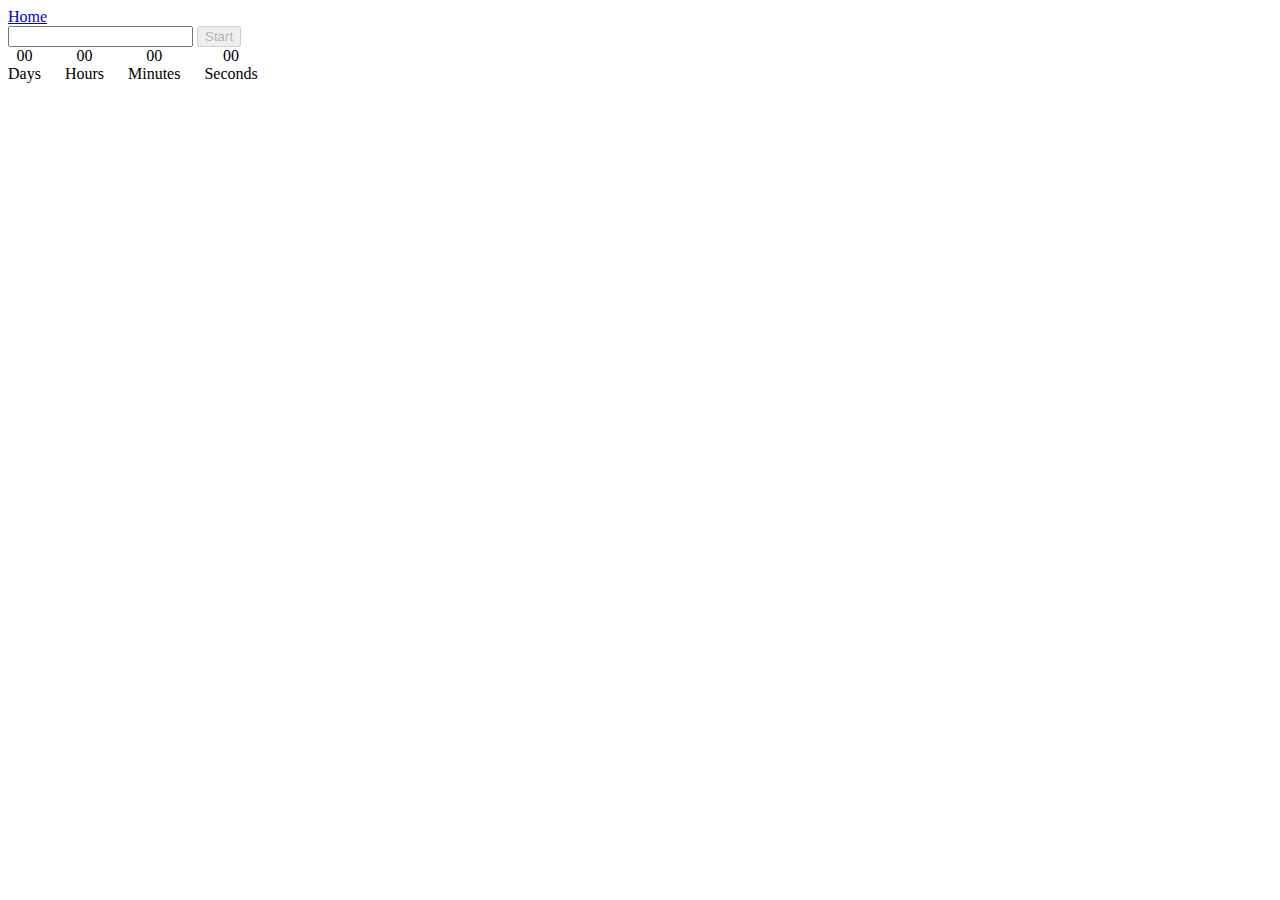
<file: src/1-timer.html>
<!DOCTYPE html>
<html lang="en">
  <head>
    <meta charset="UTF-8" />
    <meta name="vie wport" content="width=device-width, initial-scale=1.0" />
    <title>Timer</title>
    <link rel="stylesheet" href="./css/1-timer.css">
  </head>
  <body>
    <a href="./index.html" class="home-link">Home</a>

    <input type="text" id="datetime-picker" />
    <button type="button" data-start disabled>Start</button>

    <div class="timer">
      <div class="field">
        <span class="value" data-days>00</span>
        <span class="label">Days</span>
      </div>
      <div class="field">
        <span class="value" data-hours>00</span>
        <span class="label">Hours</span>
      </div>
      <div class="field">
        <span class="value" data-minutes>00</span>
        <span class="label">Minutes</span>
      </div>
      <div class="field">
        <span class="value" data-seconds>00</span>
        <span class="label">Seconds</span>
      </div>
    </div>
    <script type="module" src="./js/1-timer.js"></script>
  </body>
</html>
</file>
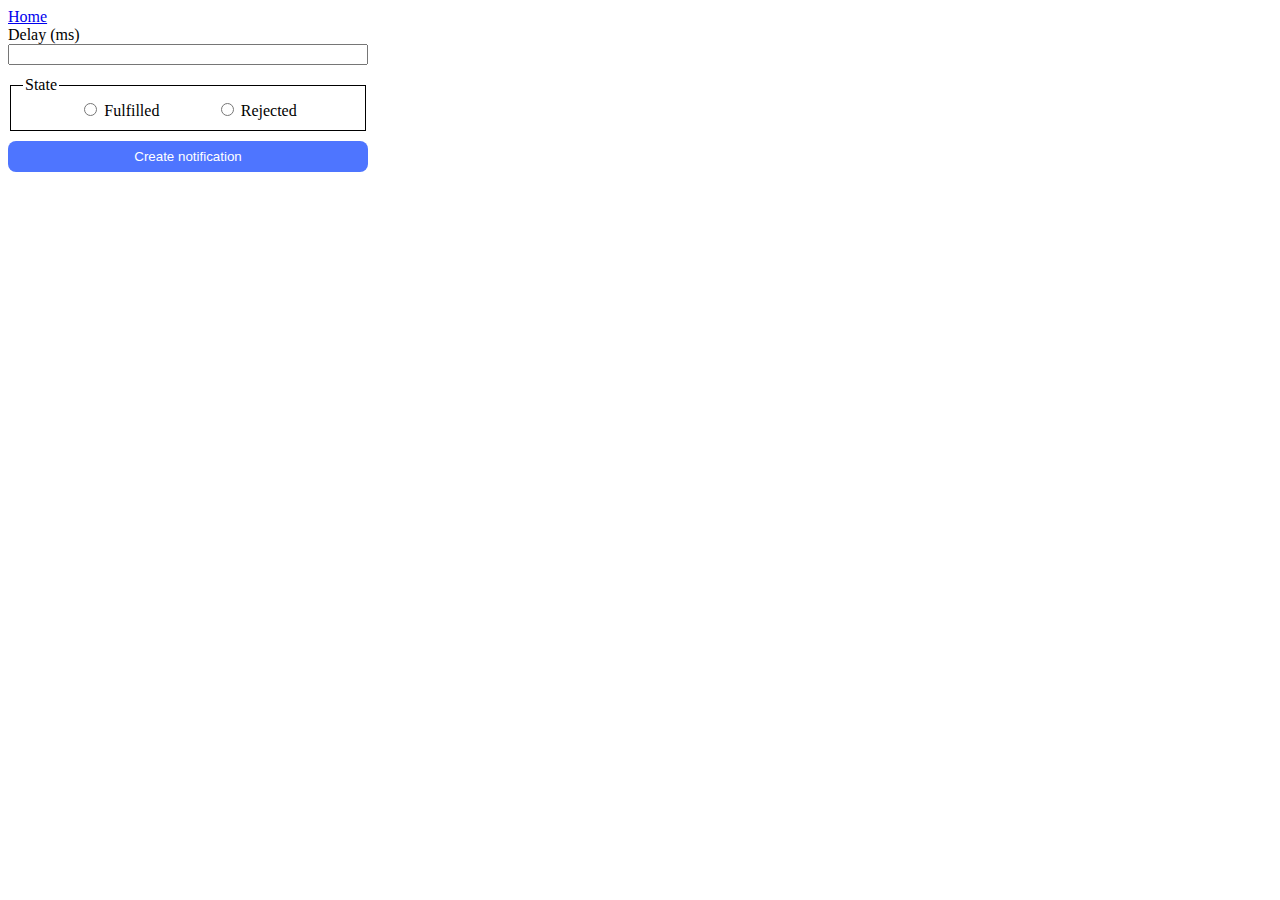
<file: src/2-snackbar.html>
<!DOCTYPE html>
<html lang="en">
  <head>
    <meta charset="UTF-8" />
    <meta name="viewport" content="width=device-width, initial-scale=1.0" />
    <title>Snackbar</title>
    <link rel="stylesheet" href="./css/2-snackbar.css" />
  </head>
  <body>
    <a href="./index.html">Home</a>
    <form class="form">
      <label>
        Delay (ms)
        <input type="number" name="delay" required />
      </label>

      <fieldset>
        <legend>State</legend>
        <label>
          <input type="radio" name="state" value="fulfilled" required />
          Fulfilled
        </label>
        <label>
          <input type="radio" name="state" value="rejected" required />
          Rejected
        </label>
      </fieldset>

      <button type="submit">Create notification</button>
    </form>
    <script type="module" src="./js/2-snackbar.js"></script>
  </body>
</html>
</file>
<file: src/css/1-timer.css>
.home-link {
  display: block;
}
.timer {
  display: flex;
  gap: 24px;
}
.field {
  display: flex;
  flex-direction: column;
  text-align: center;
}
</file>
<file: src/css/2-snackbar.css>
a {
  display: block;
}
.form {
  display: inline-flex;
  flex-direction: column;
  width: 360px;
  gap: 10px;
}
.form > label {
  display: inline-flex;
  flex-direction: column;
  height: 40px;
}
fieldset {
  border: #000000 1px solid;
  display: inline-flex;
  justify-content: space-evenly;
}
button {
  background-color: #4e75ff;
  color: #ffffff;
  border: none;
  border-radius: 8px;
  padding: 8px 16px 8px 16px;
}
button:hover {
  background-color: #6c8cff;
}
</file>
